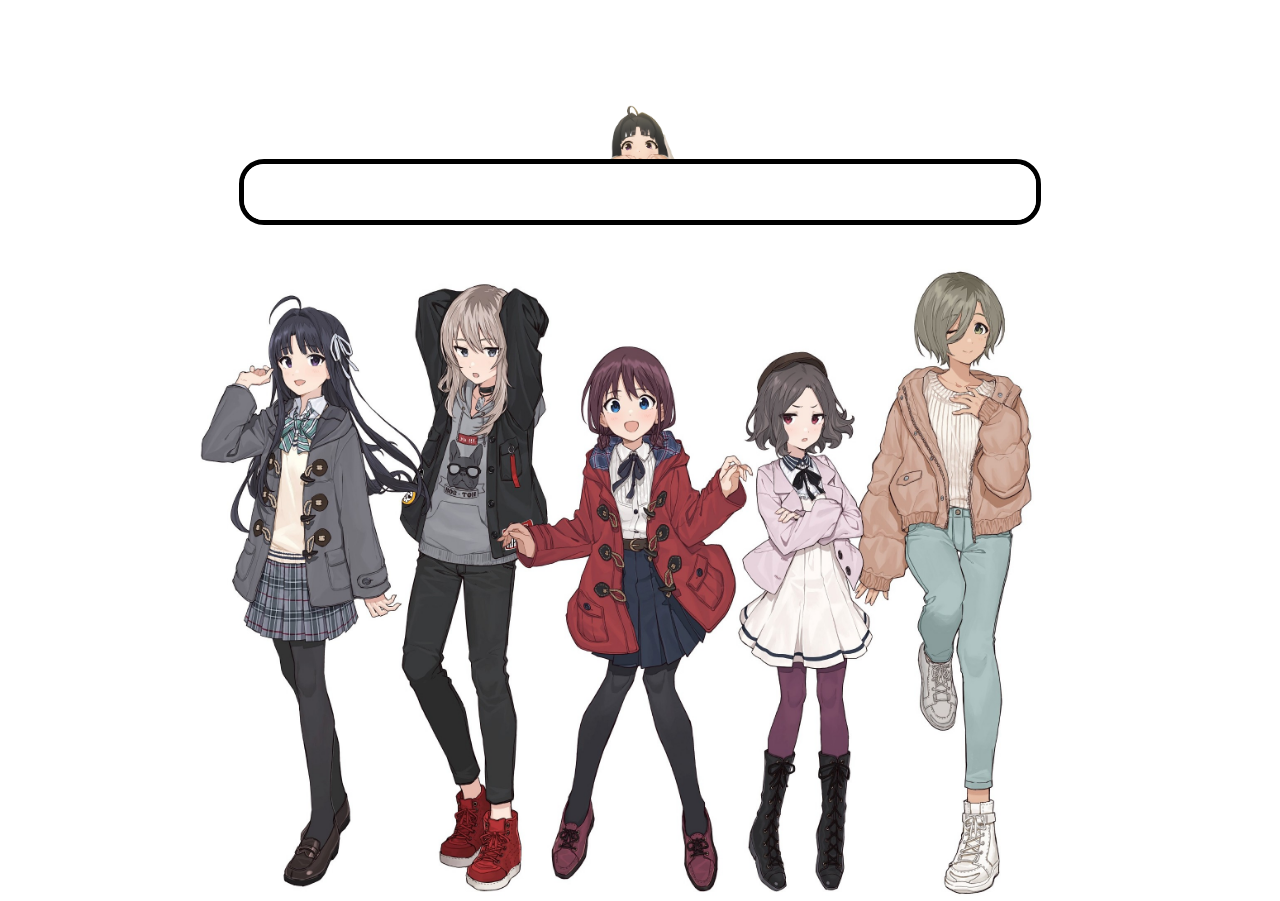
<file: index.html>
<!DOCTYPE html>
<html lang="zh-CN">
<head>
  <meta charset="UTF-8">
  <meta name="viewport" content="width=device-width, initial-scale=1.0">
  <title>多抽屉示例</title>
  <link rel="stylesheet" href="style.css">
</head>
<body>
  <audio id="player" preload="auto"></audio>
  <img src="top.png" class="a486">
  <div class="box">
    <input class="search" type="search" />
  </div>
  <!-- background -->
  <div class="bg-container">
    <img src="bg.jpg" alt="背景图" class="bg-img">
  </div>

  <!-- 抽屉们 -->
  <div class="drawer" id="drawer1">
    <div class="handle"></div>
    <h2>抽屉 1 内容</h2>
    <p>这里是抽屉1的内容。</p>
  </div>

  <div class="drawer" id="drawer2">
    <div class="handle"></div>
    <h2>抽屉 2 内容</h2>
    <p>这里是抽屉2的内容。</p>
  </div>

  <div class="drawer" id="drawer3">
    <div class="handle"></div>
    <h2>抽屉 3 内容</h2>
    <p>这里是抽屉3的内容。</p>
  </div>

  <script src="main.js"></script>
  
</body>
</html>
</file>
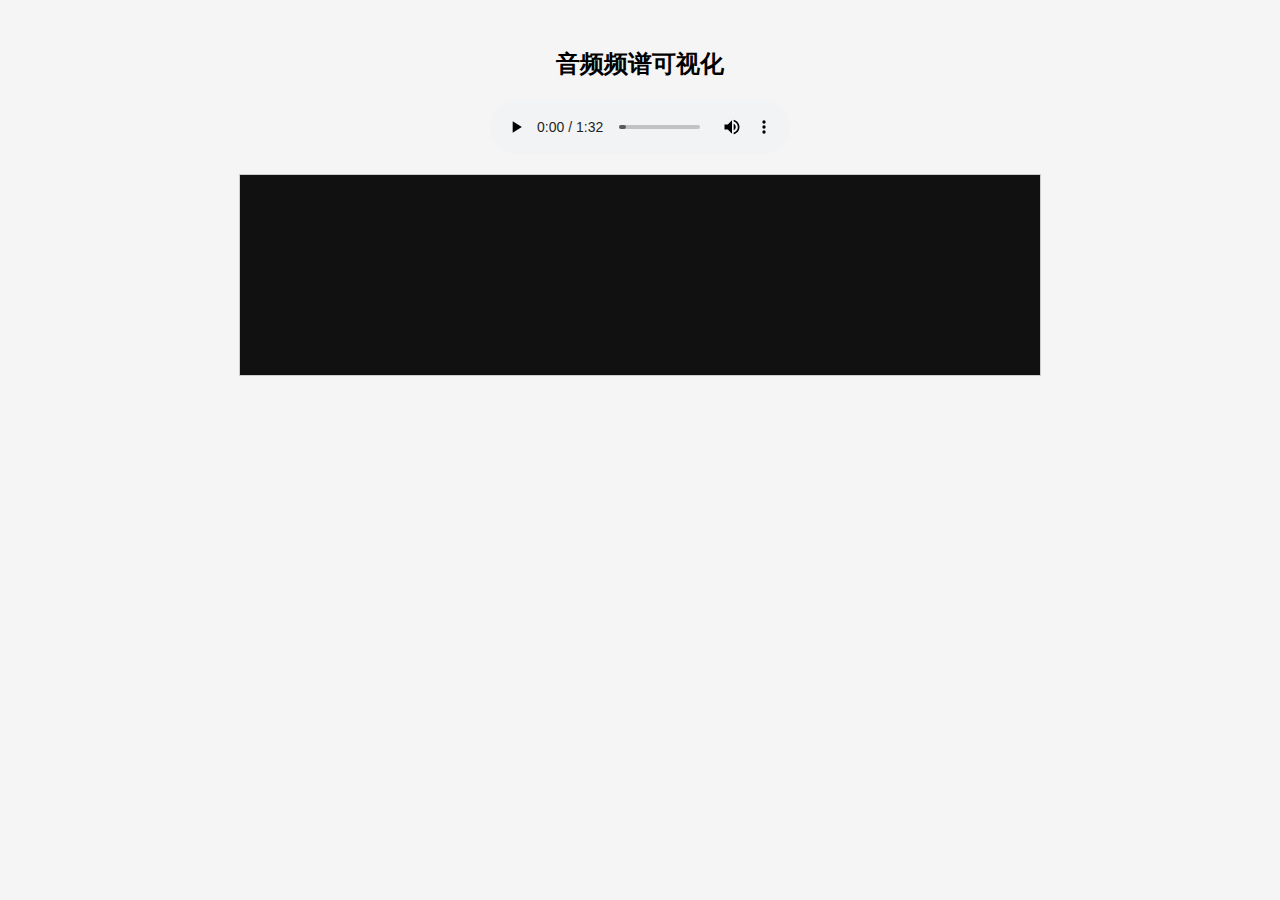
<file: demo.html>
<!DOCTYPE html>
<html lang="zh">
<head>
<meta charset="UTF-8">
<title>音频频谱可视化优化</title>
<style>
  body {
    font-family: sans-serif;
    display: flex;
    flex-direction: column;
    align-items: center;
    padding: 20px;
    background-color: #f5f5f5;
  }
  canvas {
    border: 1px solid #ccc;
    margin-top: 20px;
    background-color: #111;
  }
</style>
</head>
<body>

<h2>音频频谱可视化</h2>
<audio id="player" controls src="audio2.mp3"></audio>
<canvas id="visualizer" width="800" height="200"></canvas>

<script>
const audio = document.getElementById('player');
const canvas = document.getElementById('visualizer');
const ctx = canvas.getContext('2d');

// 创建音频上下文
const audioCtx = new (window.AudioContext || window.webkitAudioContext)();
const analyser = audioCtx.createAnalyser();
analyser.fftSize = 128; // FFT 点数小，柱子少
const source = audioCtx.createMediaElementSource(audio);
source.connect(analyser);
analyser.connect(audioCtx.destination);

const bufferLength = analyser.frequencyBinCount; // frequencyBinCount = fftSize/2
const dataArray = new Uint8Array(bufferLength);

// 绘制函数
function draw() {
  requestAnimationFrame(draw);
  analyser.getByteFrequencyData(dataArray);

  ctx.clearRect(0, 0, canvas.width, canvas.height);

  const barCount = bufferLength; // 16 根柱子
  const barWidth = 4;           // 宽柱子
  const gap = 10;                // 间距
  let x = 0;

  for(let i = 0; i < barCount; i++){
    // 非线性缩放，让高低差距更明显
    const normalized = dataArray[i] / 255;
    const barHeight = Math.pow(normalized, 1.5) * canvas.height;

    const red = Math.min(barHeight + 50, 255);
    const green = 50;
    const blue = Math.max(200 - barHeight, 0);
    ctx.fillStyle = `rgb(${red}, ${green}, ${blue})`;

    const radius = 5;
    ctx.beginPath();
    ctx.moveTo(x, canvas.height - barHeight + radius);
    ctx.lineTo(x, canvas.height - radius);
    ctx.quadraticCurveTo(x, canvas.height, x + radius, canvas.height);
    ctx.lineTo(x + barWidth - radius, canvas.height);
    ctx.quadraticCurveTo(x + barWidth, canvas.height, x + barWidth, canvas.height - radius);
    ctx.lineTo(x + barWidth, canvas.height - barHeight + radius);
    ctx.quadraticCurveTo(x + barWidth, canvas.height - barHeight, x + barWidth - radius, canvas.height - barHeight);
    ctx.lineTo(x + radius, canvas.height - barHeight);
    ctx.quadraticCurveTo(x, canvas.height - barHeight, x, canvas.height - barHeight + radius);
    ctx.fill();

    x += barWidth + gap;
  }
}


// 浏览器策略：需要用户交互才能播放音频
audio.addEventListener('play', () => {
  audioCtx.resume().then(() => {
    draw();
  });
});
</script>

</body>
</html>
</file>
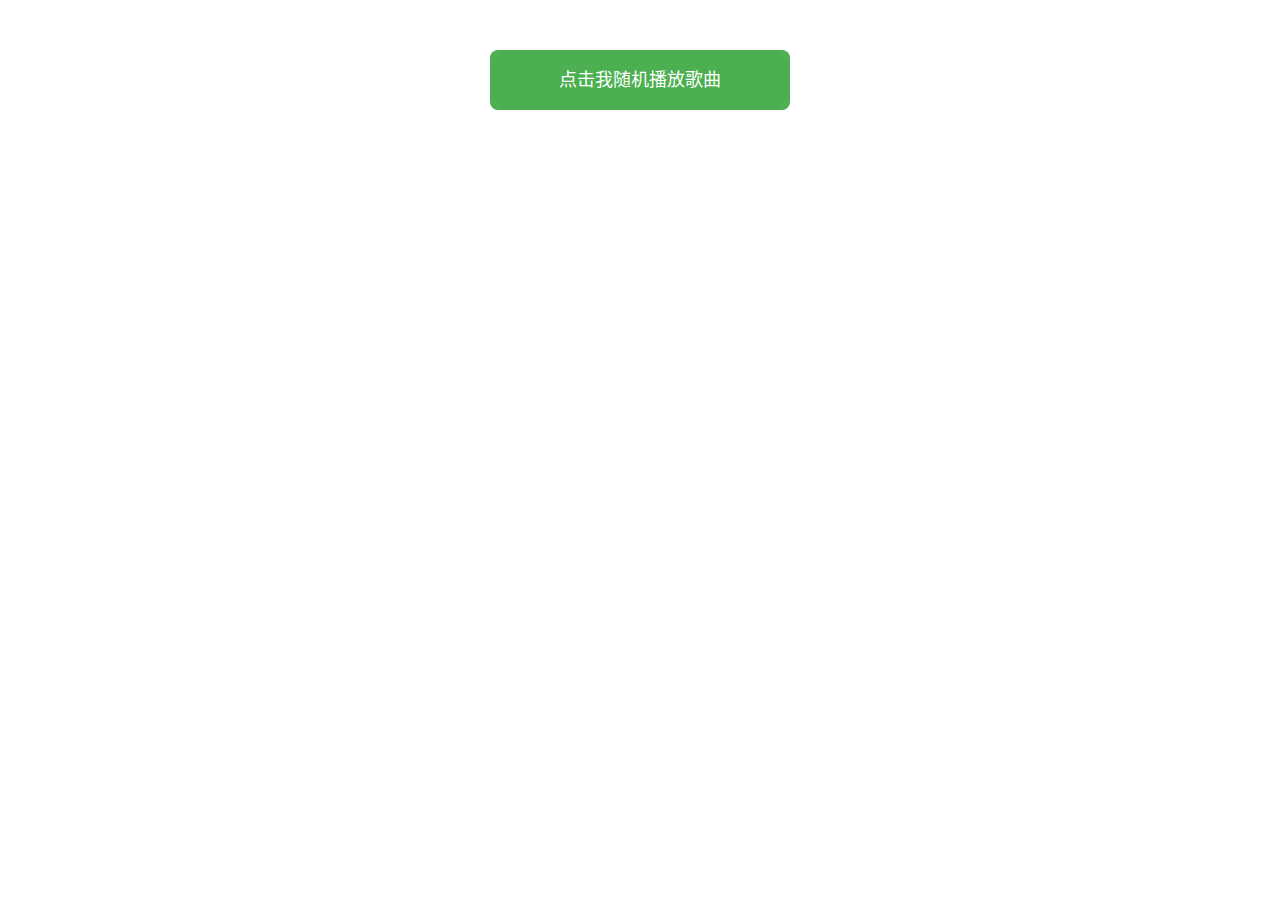
<file: music.html>
<!DOCTYPE html>
<html lang="zh-CN">
<head>
  <meta charset="UTF-8">
  <title>随机播放网易云音乐</title>
  <style>
    body {
      font-family: Arial, sans-serif;
      display: flex;
      flex-direction: column;
      align-items: center;
      margin-top: 50px;
    }
    #play-area {
      width: 300px;
      height: 60px;
      background-color: #4CAF50;
      color: white;
      text-align: center;
      line-height: 60px;
      font-size: 18px;
      cursor: pointer;
      border-radius: 8px;
      margin-bottom: 20px;
      user-select: none;
    }
    #player {
      width: 330px;
      height: 86px;
    }
  </style>
</head>
<body>

  <div id="play-area">点击我随机播放歌曲</div>
  <div id="player"></div>

  <script>
    // 网易云音乐歌曲ID列表，可替换为你自己喜欢的歌曲
    const songs = [186016, 347230, 136576, 27847709, 144116];

    const playArea = document.getElementById('play-area');
    const playerDiv = document.getElementById('player');

    playArea.addEventListener('click', () => {
      // 随机选择一首歌曲
      const randomID = songs[Math.floor(Math.random() * songs.length)];

      // 动态生成iframe嵌入网易云播放器
      playerDiv.innerHTML = `
        <iframe frameborder="no" border="0" width="330" height="86"
          src="https://music.163.com/outchain/player?type=2&id=${randomID}&auto=1&height=66">
        </iframe>
      `;
    });
  </script>

</body>
</html>
</file>
<file: style.css>
html{
  height:100%
}

body {
  height: 100%;
  background-color: white;
  display: flex;
  flex-direction: column;
  align-items: center;
  padding: 0px;
  margin:0px;
  position: relative;
  overflow-x: hidden;
}
.bg-container{
  position: relative;
  margin-top: auto;
  border: 3px solid white;
  height:70%;
  width:auto;
}

.bg-img{
  height:100%;
  width:auto;
}
.a486 {
  width: 8vh;
  height: auto;
  position: absolute;
  bottom: 81.5%;
  left: 50%;
  transform: translateX(-50%);
}

.box {
  display: flex;
  border: 5px solid black;
  margin: auto;
  border-radius: 25px;
  overflow: hidden;
  width: 61.8%;
  height: 6.18vh;
  position: absolute;
  bottom: 75%;
  left: 0;
  right: 0;
}

.search {
  width: 100%;
  height: 100%;
  border: none;
  outline: none;
  box-sizing: border-box;
  text-align: center;
  font-size: x-large;
}

/* 触发区域（透明） */
.trigger-area {
  width: 100px;
  height: 520px;
  position: absolute;
  bottom: 0;
  background-color: transparent;
  cursor: pointer;
}

/* 抽屉样式 */
.drawer {
  position: fixed;
  left: 0;
  bottom: -100%; /* 初始隐藏 */
  width: 100%;
  height: 70%;
  background-color: #f5f5f5;
  box-shadow: 0 -4px 12px rgba(0,0,0,0.3);
  border-top-left-radius: 20px;
  border-top-right-radius: 20px;
  transition: bottom 0.5s ease-in-out;
  z-index: 100;
  padding: 20px;
  overflow: auto;
}

.drawer.open {
  bottom: 0;
}

.drawer .handle {
  width: 60px;
  height: 6px;
  background-color: #888;
  border-radius: 3px;
  margin: 0 auto 10px auto;
  opacity: 0;
  transition: opacity 0.3s;
}

.drawer.open .handle {
  opacity: 1;
}

/* 抽屉内部按钮容器 */
.square-container {
  display: grid;
  grid-template-columns: repeat(8, 1fr);
  grid-auto-rows: 1fr;  /* 行高随列宽自适应 */
  gap: 10px;
  margin-top: 15px;
}

/* 抽屉内部按钮 */
.square-btn {
  position: relative;
  width: 100%;
  aspect-ratio: 1 / 1; /* 保持宽高比1:1 */
  border-radius: 50%;   /* 完美圆形 */
  background-color: #4CAF50;
  display: flex;
  justify-content: center;
  align-items: center;
  cursor: pointer;
  overflow: hidden;
  transition: transform 0.2s, background-color 0.2s;
}

.square-btn:hover {
  transform: scale(1.05);
  background-color: #45a049;
}

/* 加号按钮样式，和圆形按钮统一 */
.add-btn {
  font-size: 24px;
  font-weight: bold;
  color: white;
  display: flex;
  justify-content: center;
  align-items: center;
  width: 100%;
  aspect-ratio: 1 / 1;
  border-radius: 50%;
  background-color: #eee;
  cursor: pointer;
  transition: transform 0.2s, background-color 0.2s;
}

.add-btn:hover {
  transform: scale(1.05);
  background-color: #ddd;
}

/* 删除按钮样式 */
.delete-btn {
  position: absolute;
  top: 2px;
  right: 2px;
  font-size: 14px;
  color: white;
  background: rgba(255,0,0,0.8);
  width: 18px;
  height: 18px;
  border-radius: 50%;
  display: flex;
  justify-content: center;
  align-items: center;
  cursor: pointer;
  opacity: 0;
  transition: opacity 0.2s;
}

.square-btn:hover .delete-btn {
  opacity: 1;
}

/* 图片自适应按钮 */
.square-btn img {
  width: 50%;
  height: 50%;
  object-fit: contain;
}

/* 标签文字居中显示，字体加大加粗 */
.square-label {
  text-align: center;
  margin-top: 4px;
  font-size: 14px;
  font-weight: bold;
  width: 100%;
  overflow: hidden;
  text-overflow: ellipsis;
  white-space: nowrap;
}

/* 输入弹窗 */
.input-popup {
  position: absolute;
  background: white;
  border: 1px solid #888;
  padding: 10px;
  display: flex;
  flex-direction: column;
  gap: 5px;
  z-index: 200;
}

.input-popup input {
  padding: 3px;
  font-size: 12px;
}

.input-popup button {
  padding: 5px;
  cursor: pointer;
}
</file>
